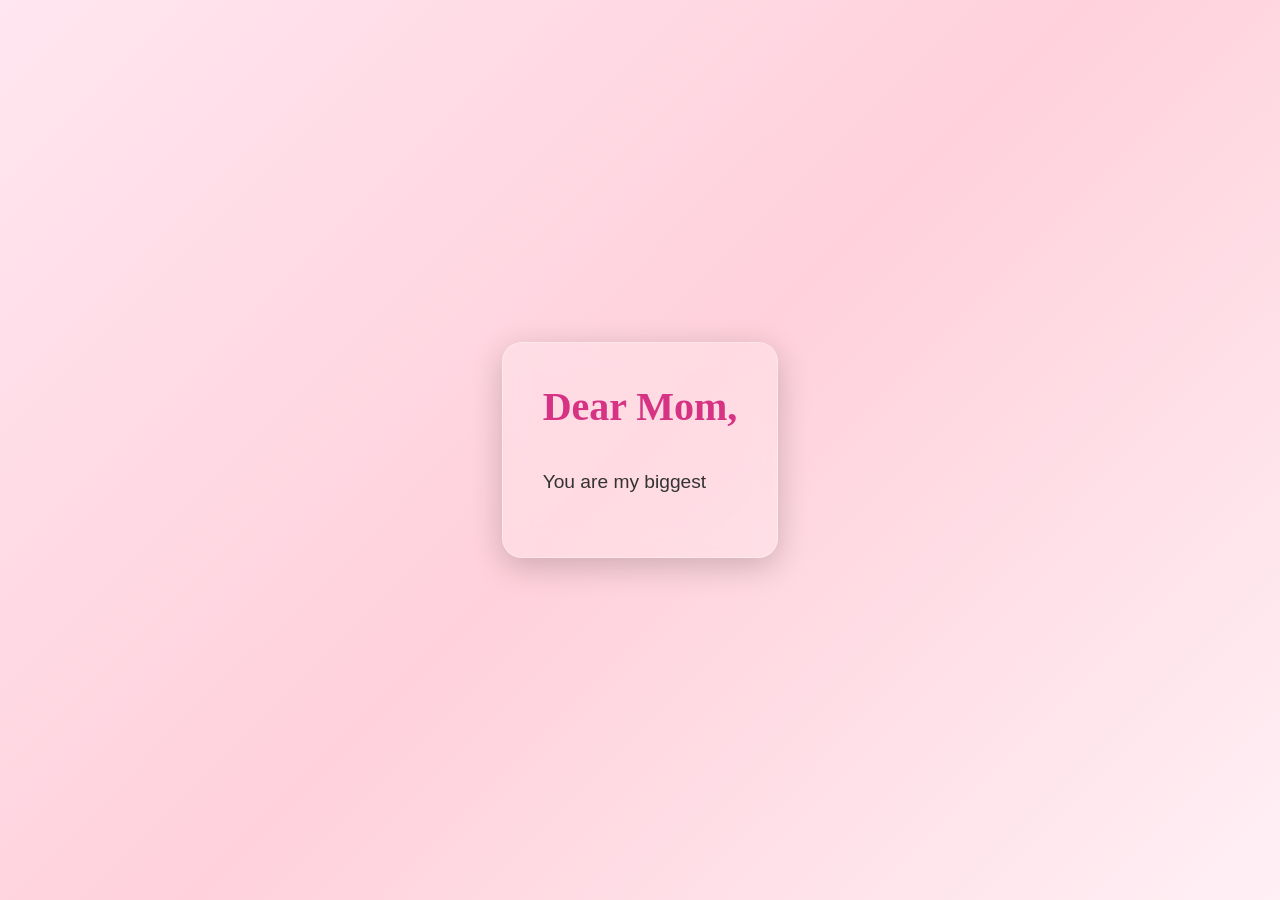
<file: page2.html>
<!DOCTYPE html>
<html lang="en">
<head>
  <meta charset="UTF-8">
  <meta name="viewport" content="width=device-width, initial-scale=1.0">
  <title>Letter to Mom</title>
  <link rel="stylesheet" href="style.css">
</head>
<body class="page2-body">
  <section class="letter-section glass">
    <h1>Dear Mom,</h1>
    <p id="letter-text"></p>
    <span class="cursor"></span>
  </section>

  <script src="script.js"></script>
</body>
</html>
</file>
<file: style.css>
.imperial-script-regular {
  font-family: "Imperial Script", cursive;
  font-weight: 400;
  font-style: normal;
}


 


#first{
    height:100vh;
    width:100%;

    display:flex;
    flex-direction:column;
    justify-content:center;
    align-items:center;

    text-align:center;

    background-image:url('./assets/background.jpg');
    background-size:cover;
    background-position:center;

    border-radius:20px;
}

h4{
    font-size:60px;
    color:white;
    font-family:"Imperial Script", cursive;

    margin-bottom:20px;
    
}

button{
    padding:15px 30px;
    font-size:20px;

    border:none;
    border-radius:10px;
    font-family:Verdana, Geneva, Tahoma, sans-serif;

    cursor:pointer;

    background:white;
    transition:0.3s;
}

button:hover{
    transform:scale(1.1);
}

img{
    width:100%;
    border-radius:15px;
    margin-top:15px;
}

*{
    margin:0;
    padding:0;
    box-sizing:border-box;
}

body {
    font-family: 'Poppins', sans-serif;
    background: linear-gradient(135deg, #ffe6f0, #ffd1dc, #fff0f5);
    color: #333;
    margin: 0;
    padding: 0;
}

#intro {
    text-align: center;
    padding: 50px 20px;
}

h1 {
    font-family: 'Playfair Display', serif;
    font-size: 2.5rem;
    color: #d63384;
}

#start-btn {
    background-color: #fff;
    border: 2px solid #d63384;
    color: #d63384;
    padding: 10px 20px;
    border-radius: 10px;
    font-size: 1.1rem;
    cursor: pointer;
    transition: all 0.3s ease;
}

#start-btn:hover {
    background-color: #d63384;
    color: #fff;
}

.timeline {
  position: relative;
  max-width: 900px;
  margin: 50px auto;
}

.timeline::after {
  content: '';
  position: absolute;
  width: 6px;
  background-color: #d63384;
  top: 0;
  bottom: 0;
  left: 50%;
  margin-left: -3px;
}

.timeline-item {
  position: relative;
  width: 50%;
  padding: 20px 40px;
  box-sizing: border-box;
}

/* Left side items */
.timeline-item.left {
  left: 0;
  text-align: right;
}

/* Right side items */
.timeline-item.right {
  left: 50%;
  text-align: left;
}

/* Connector circles */
.timeline-item::before {
  content: '';
  position: absolute;
  top: 20px;
  width: 20px;
  height: 20px;
  background-color: #d63384;
  border-radius: 50%;
  z-index: 1;
}

/* Circle position for left and right */
.timeline-item.left::before {
  right: -10px;
}

.timeline-item.right::before {
  left: -10px;
}



/* Card styling */
.timeline-item .content {
  background: #fff;
  padding: 20px;
  border-radius: 10px;
  border: 2px solid #f8a1c4;
  box-shadow: 0 4px 10px rgba(0,0,0,0.1);
}

/* Animation */
.hidden {
  opacity: 0;
  transform: scale(0.9) translateY(50px);
  transition: all 0.8s ease-out;
}

.show {
  opacity: 1;
  transform: scale(1) translateY(0);
}

#next {
    padding: 10px 20px;
  font-size: 1.1rem;
  border: 2px solid #d63384; /* pink border */
  border-radius: 10px;
  font-family: Verdana, Geneva, Tahoma, sans-serif;
  cursor: pointer;
  background-color: #fff;
  color: #d63384; /* pink text */
  transition: all 0.3s ease;
}

#next:hover {
    background-color: #d63384; /* pink background on hover */
  color: #fff; /* white text on hover */
  transform: scale(1.05);
}

.page2-body {
  font-family: 'Poppins', sans-serif;
  background: linear-gradient(135deg, #ffe6f0, #ffd1dc, #fff0f5);
  display: flex;
  justify-content: center;
  align-items: center;
  height: 100vh;
  margin: 0;
}


.letter-section.glass {
  max-width: 700px;
  padding: 40px;
  border-radius: 20px;
  background: rgba(255, 255, 255, 0.2);
  backdrop-filter: blur(12px);
  -webkit-backdrop-filter: blur(12px);
  border: 1px solid rgba(255, 255, 255, 0.3);
  box-shadow: 0 8px 32px rgba(0,0,0,0.2);
  color: #333;
  text-align: left;
}




#letter-text {
  font-size: 1.2rem;
  line-height: 1.8;
  white-space: pre-wrap;
}

.cursor {
  display: inline-block;
  width: 10px;
  background-color: #d63384;
  margin-left: 5px;
  animation: blink 0.8s infinite;
}

@keyframes blink {
  0% { opacity: 1; }
  50% { opacity: 0; }
  100% { opacity: 1; }
}
</file>
